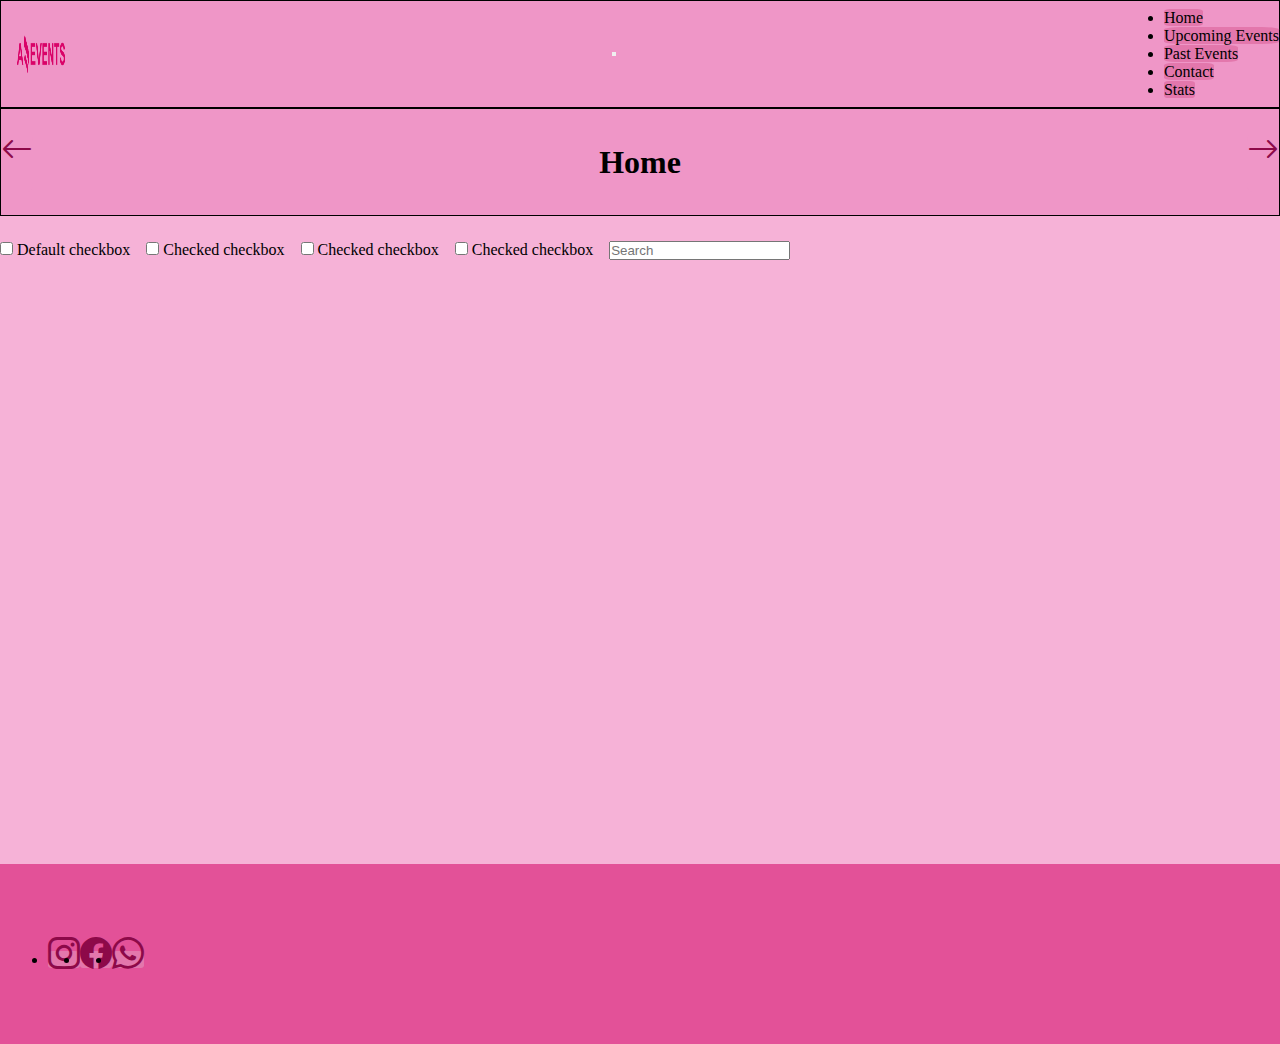
<file: root/index.html>
<!DOCTYPE html>
<html lang="en">

<head>
  <meta charset="UTF-8">
  <meta http-equiv="X-UA-Compatible" content="IE=edge">
  <meta name="viewport" content="width=device-width, initial-scale=1.0">
  <!--favicon-->
  <link rel="icon" href="./assets/images/favicon.ico">
  <!--bootstrap-->
  <link href="https://cdn.jsdelivr.net/npm/bootstrap@5.3.0-alpha1/dist/css/bootstrap.min.css" rel="stylesheet"
    integrity="sha384-GLhlTQ8iRABdZLl6O3oVMWSktQOp6b7In1Zl3/Jr59b6EGGoI1aFkw7cmDA6j6gD" crossorigin="anonymous">
  <link rel="stylesheet" href="https://cdn.jsdelivr.net/npm/bootstrap-icons@1.10.3/font/bootstrap-icons.css">
  <!--my style-->
  <link rel="stylesheet" href="./assets/styles/style.css">
  <title>Home</title>
</head>

<body>
  <header>
    <nav class="navbar navbar-expand-lg bg-body-tertiary">
      <div class="container-fluid">
        <img class="logo1" src="./assets/images/Logo_Amazing_Events.png" alt="Logo" width="70px" height="40px">
        <button class="navbar-toggler" type="button" data-bs-toggle="collapse" data-bs-target="#navbarSupportedContent"
          aria-controls="navbarSupportedContent" aria-expanded="false" aria-label="Toggle navigation">
          <span class="navbar-toggler-icon"></span>
        </button>

        <div class="collapse navbar-collapse justify-content-end" id="navbarSupportedContent">
          <ul class="navbar-nav mb-2 mb-lg-0 gap-3">
            <li class="nav-item rounded-5">
              <a class="nav-link active" aria-current="page" href="#">Home</a>
            </li>
            <li class="nav-item">
              <a class="nav-link" href="./upcomingEvents.html">Upcoming Events</a>
            </li>
            <li class="nav-item">
              <a class="nav-link" href="./pastEvents.html">Past Events</a>
            </li>
            <li class="nav-item">
              <a class="nav-link" href="./contact.html">Contact</a>
            </li>
            <li class="nav-item">
              <a class="nav-link" href="./stats.html">Stats</a>
            </li>

          </ul>
        </div>
      </div>
    </nav>

    <div class="container-fluid">
      <a href="./stats.html" class="p-3"><i class="bi bi-arrow-left"></i></a>
      <h1>Home</h1>
      <a href="./upcomingEvents.html" class="p-3"><i class="bi bi-arrow-right"></i></a>
    </div>

  </header>

  <main>
    <div class="container">

      <div class="form-check">
        <input class="form-check-input" type="checkbox" value="" id="flexCheckDefault">
        <label class="form-check-label" for="flexCheckDefault">
          Default checkbox
        </label>
      </div>

      <div class="form-check">
        <input class="form-check-input" type="checkbox" value="" id="flexCheckChecked">
        <label class="form-check-label" for="flexCheckChecked">
          Checked checkbox
        </label>
      </div>

      <div class="form-check">
        <input class="form-check-input" type="checkbox" value="" id="flexCheckChecked">
        <label class="form-check-label" for="flexCheckChecked">
          Checked checkbox
        </label>
      </div>

      <div class="form-check">
        <input class="form-check-input" type="checkbox" value="" id="flexCheckChecked">
        <label class="form-check-label" for="flexCheckChecked">
          Checked checkbox
        </label>
      </div>

      <form class="d-flex" role="search">
        <input class="form-control me-2" type="search" placeholder="Search" aria-label="Search" id="input">
        <!--<button class="btn btn-outline-success" type="submit"><i class="bi bi-search"></i></button>-->
      </form>

    </div>

    <div class="container" id="containerPastEvents">
    </div>

  </main>
  <footer>
    <ul class="navbar-nav mb-2 mb-lg-0 gap-3 ulRedesSociales">
      <li>
        <a href="https://www.instagram.com/"><i class="bi bi-instagram iRedesSociales"></i></a>
      </li>
      <li class="liRedesSociales">
        <a href="https://www.facebook.com/"><i class="bi bi-facebook iRedesSociales"></i></a>
      </li>
      <li>
        <a href="https://web.whatsapp.com/"><i class="bi bi-whatsapp iRedesSociales"></i></a>
      </li>
    </ul>

  </footer>

  <script src="https://cdn.jsdelivr.net/npm/bootstrap@5.3.0-alpha1/dist/js/bootstrap.bundle.min.js"
    integrity="sha384-w76AqPfDkMBDXo30jS1Sgez6pr3x5MlQ1ZAGC+nuZB+EYdgRZgiwxhTBTkF7CXvN"
    crossorigin="anonymous"></script>
  <script src="./data.js"></script>
  <script src="./main.js"></script>
</body>

</html>
</file>
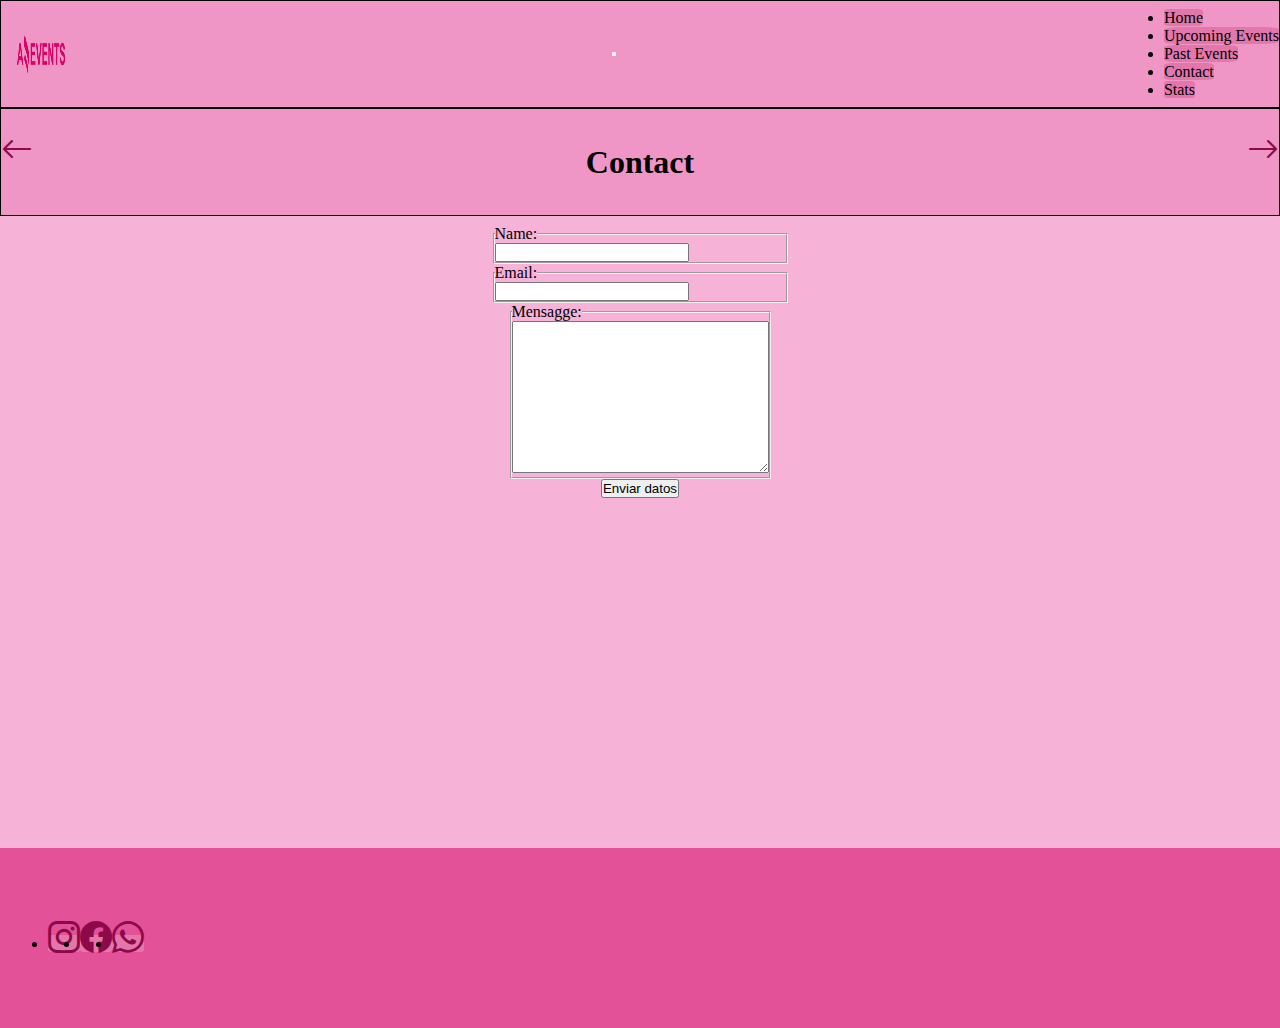
<file: root/contact.html>
<!DOCTYPE html>
<html lang="en">
<head>
    <meta charset="UTF-8">
    <meta http-equiv="X-UA-Compatible" content="IE=edge">
    <meta name="viewport" content="width=device-width, initial-scale=1.0">
    <!--favicon-->
    <link rel="icon" href="./assets/images/favicon.ico">
    <!--bootstrap-->
    <link href="https://cdn.jsdelivr.net/npm/bootstrap@5.3.0-alpha1/dist/css/bootstrap.min.css" rel="stylesheet" integrity="sha384-GLhlTQ8iRABdZLl6O3oVMWSktQOp6b7In1Zl3/Jr59b6EGGoI1aFkw7cmDA6j6gD" crossorigin="anonymous">
    <link rel="stylesheet" href="https://cdn.jsdelivr.net/npm/bootstrap-icons@1.10.3/font/bootstrap-icons.css">
    <!--my style-->
    <link rel="stylesheet" href="./assets/styles/style.css">
    <title>Contact</title>
</head>
<body>
    <header>
        <nav class="navbar navbar-expand-lg bg-body-tertiary">
        <div class="container-fluid">
            <img class="logo1" src="./assets/images/Logo_Amazing_Events.png" alt="Logo" width="70px" height="40px">
            <button class="navbar-toggler" type="button" data-bs-toggle="collapse" data-bs-target="#navbarSupportedContent" aria-controls="navbarSupportedContent" aria-expanded="false" aria-label="Toggle navigation">
            <span class="navbar-toggler-icon"></span>
            </button>
            <div class="collapse navbar-collapse justify-content-end" id="navbarSupportedContent">
                <ul class="navbar-nav mb-2 mb-lg-0 gap-3" >
                    <li class="nav-item rounded-5">
                    <a class="nav-link active" aria-current="page" href="./index.html">Home</a>
                    </li>
                    <li class="nav-item">
                    <a class="nav-link" href="./upcomingEvents.html">Upcoming Events</a>
                    </li>
                    <li class="nav-item">
                    <a class="nav-link" href="./pastEvents.html">Past Events</a>
                    </li>
                    <li class="nav-item">
                    <a class="nav-link" href="#">Contact</a>
                    </li>
                    <li class="nav-item">
                    <a class="nav-link" href="./stats.html">Stats</a>
                    </li>

                </ul>
            </div>
        </div>
        </nav>

        <div class="container-fluid">
            <a href="./pastEvents.html" class="p-3"><i class="bi bi-arrow-left"></i></a>
            <h1>Contact</h1>
            <a href="./stats.html" class="p-3"><i class="bi bi-arrow-right"></i></a>
        </div>

    </header>
    <main>
          <form method="get">
              <fieldset>
                <legend>Name:</legend>
                  <input class="nameInput" required type="text" name="nombre" id="nombre" placeholder="">
              </fieldset>
              <fieldset>
                <legend>Email:</legend>
                <input class="nameEmail" type="email" name="email">
            </fieldset>
            <fieldset>
                <legend>Mensagge:</legend>
                <textarea name="mensagge" id="" cols="30" rows="10"></textarea>
            </fieldset>
            
            <input type="submit" value="Enviar datos" class="enviarDatos">

          </form>
    </main>
    <footer>
        <ul class="navbar-nav mb-2 mb-lg-0 gap-3 ulRedesSociales">
          <li>
            <a href="https://www.instagram.com/"><i class="bi bi-instagram iRedesSociales"></i></a>
          </li>
          <li class="liRedesSociales">
            <a  href="https://www.facebook.com/"><i class="bi bi-facebook iRedesSociales" ></i></a>
          </li>
          <li>
            <a href="https://web.whatsapp.com/"><i class="bi bi-whatsapp iRedesSociales"></i></a>
          </li>
        </ul>
  
      </footer>

      <script src="https://cdn.jsdelivr.net/npm/bootstrap@5.3.0-alpha1/dist/js/bootstrap.bundle.min.js" integrity="sha384-w76AqPfDkMBDXo30jS1Sgez6pr3x5MlQ1ZAGC+nuZB+EYdgRZgiwxhTBTkF7CXvN" crossorigin="anonymous"></script>
      
</body>
</html>
</file>
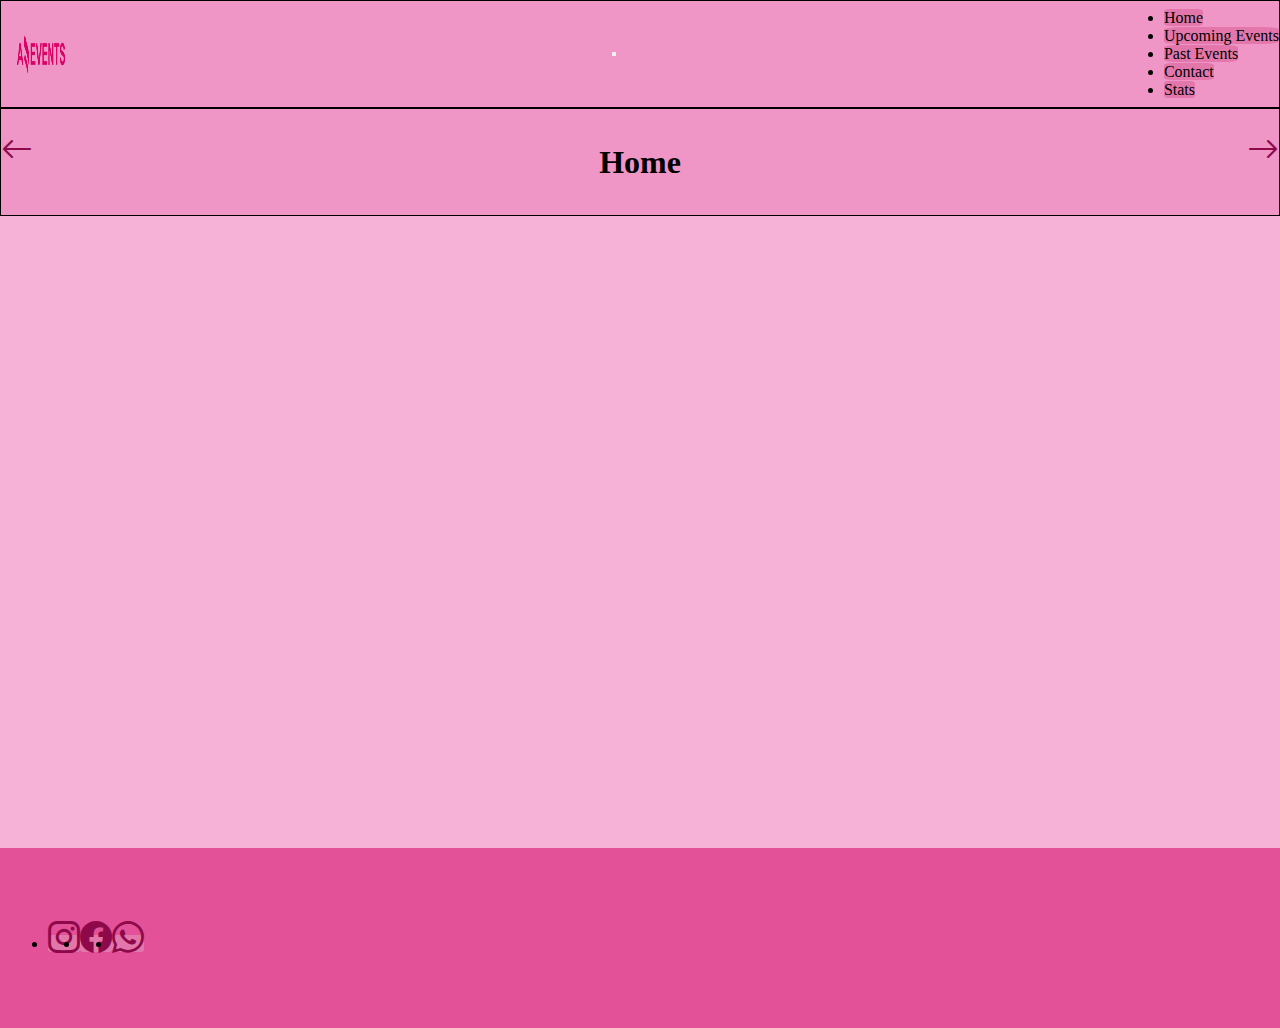
<file: root/newPage.html>
<!DOCTYPE html>
<html lang="en">
<head>
    <meta charset="UTF-8">
    <meta http-equiv="X-UA-Compatible" content="IE=edge">
    <meta name="viewport" content="width=device-width, initial-scale=1.0">
    <!--favicon-->
    <link rel="icon" href="./assets/images/favicon.ico">
    <!--bootstrap-->
    <link href="https://cdn.jsdelivr.net/npm/bootstrap@5.3.0-alpha1/dist/css/bootstrap.min.css" rel="stylesheet" integrity="sha384-GLhlTQ8iRABdZLl6O3oVMWSktQOp6b7In1Zl3/Jr59b6EGGoI1aFkw7cmDA6j6gD" crossorigin="anonymous">
    <link rel="stylesheet" href="https://cdn.jsdelivr.net/npm/bootstrap-icons@1.10.3/font/bootstrap-icons.css">
    <!--my style-->
    <link rel="stylesheet" href="./assets/styles/style.css">
    <title>Document</title>
</head>
<body>
    <header>
        <nav class="navbar navbar-expand-lg bg-body-tertiary">
        <div class="container-fluid">
            <img class="logo1" src="./assets/images/Logo_Amazing_Events.png" alt="Logo" width="70px" height="40px">
            <button class="navbar-toggler" type="button" data-bs-toggle="collapse" data-bs-target="#navbarSupportedContent" aria-controls="navbarSupportedContent" aria-expanded="false" aria-label="Toggle navigation">
            <span class="navbar-toggler-icon"></span>
            </button>
            <div class="collapse navbar-collapse justify-content-end" id="navbarSupportedContent">
                <ul class="navbar-nav mb-2 mb-lg-0 gap-3" >
                    <li class="nav-item rounded-5">
                    <a class="nav-link active" aria-current="page" href="#">Home</a>
                    </li>
                    <li class="nav-item">
                    <a class="nav-link" href="#">Upcoming Events</a>
                    </li>
                    <li class="nav-item">
                    <a class="nav-link" href="#">Past Events</a>
                    </li>
                    <li class="nav-item">
                    <a class="nav-link" href="#">Contact</a>
                    </li>
                    <li class="nav-item">
                    <a class="nav-link" href="#">Stats</a>
                    </li>

                </ul>
            </div>
        </div>
        </nav>

        <div class="container-fluid">
            <a href="" class="p-3"><i class="bi bi-arrow-left"></i></a>
            <h1>Home</h1>
            <a href="" class="p-3"><i class="bi bi-arrow-right"></i></a>
        </div>

    </header>
    <main></main>
    <footer>
        <ul class="navbar-nav mb-2 mb-lg-0 gap-3 ulRedesSociales">
          <li>
            <a href="https://www.instagram.com/"><i class="bi bi-instagram iRedesSociales"></i></a>
          </li>
          <li class="liRedesSociales">
            <a  href="https://www.facebook.com/"><i class="bi bi-facebook iRedesSociales" ></i></a>
          </li>
          <li>
            <a href="https://web.whatsapp.com/"><i class="bi bi-whatsapp iRedesSociales"></i></a>
          </li>
        </ul>
  
      </footer>
</body>
</html>
</file>
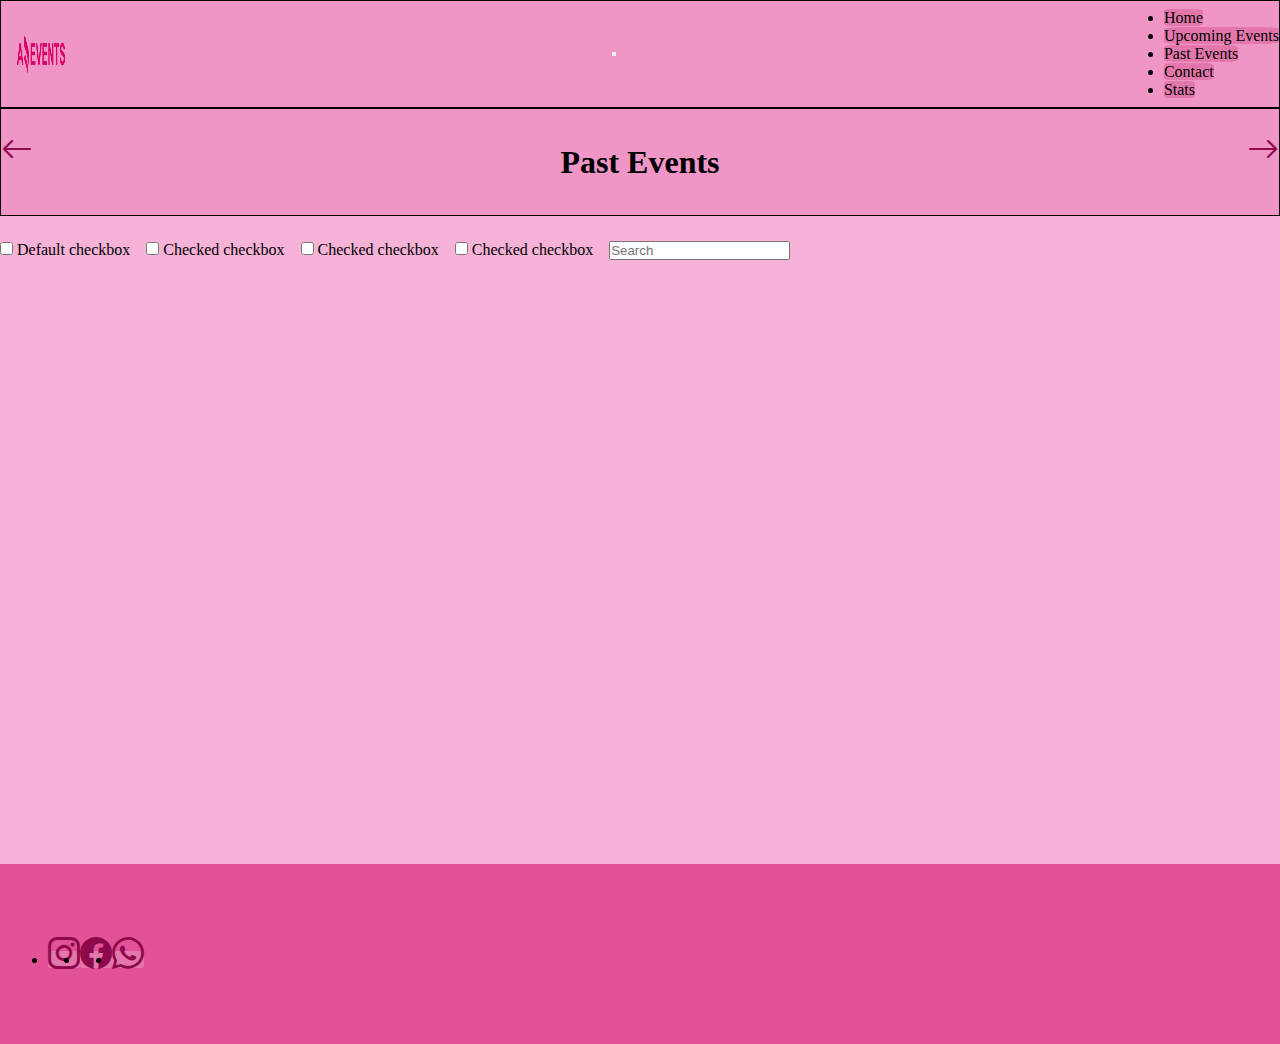
<file: root/pastEvents.html>
<!DOCTYPE html>
<html lang="en">
<head>
    <meta charset="UTF-8">
    <meta http-equiv="X-UA-Compatible" content="IE=edge">
    <meta name="viewport" content="width=device-width, initial-scale=1.0">
    <!--favicon-->
    <link rel="icon" href="./assets/images/favicon.ico">
    <!--bootstrap-->
    <link href="https://cdn.jsdelivr.net/npm/bootstrap@5.3.0-alpha1/dist/css/bootstrap.min.css" rel="stylesheet" integrity="sha384-GLhlTQ8iRABdZLl6O3oVMWSktQOp6b7In1Zl3/Jr59b6EGGoI1aFkw7cmDA6j6gD" crossorigin="anonymous">
    <link rel="stylesheet" href="https://cdn.jsdelivr.net/npm/bootstrap-icons@1.10.3/font/bootstrap-icons.css">
    <!--my style-->
    <link rel="stylesheet" href="./assets/styles/style.css">
    <title>Past Events</title>
</head>
<body>
    <header>
        <nav class="navbar navbar-expand-lg bg-body-tertiary">
        <div class="container-fluid">
            <img class="logo1" src="./assets/images/Logo_Amazing_Events.png" alt="Logo" width="70px" height="40px">
            <button class="navbar-toggler" type="button" data-bs-toggle="collapse" data-bs-target="#navbarSupportedContent" aria-controls="navbarSupportedContent" aria-expanded="false" aria-label="Toggle navigation">
            <span class="navbar-toggler-icon"></span>
            </button>
            <div class="collapse navbar-collapse justify-content-end" id="navbarSupportedContent">
                <ul class="navbar-nav mb-2 mb-lg-0 gap-3" >
                    <li class="nav-item rounded-5">
                    <a class="nav-link active" aria-current="page" href="./index.html">Home</a>
                    </li>
                    <li class="nav-item">
                    <a class="nav-link" href="./upcomingEvents.html">Upcoming Events</a>
                    </li>
                    <li class="nav-item">
                    <a class="nav-link" href="#">Past Events</a>
                    </li>
                    <li class="nav-item">
                    <a class="nav-link" href="./contact.html">Contact</a>
                    </li>
                    <li class="nav-item">
                    <a class="nav-link" href="./stats.html">Stats</a>
                    </li>

                </ul>
            </div>
        </div>
        </nav>

        <div class="container-fluid">
            <a href="./upcomingEvents.html" class="p-3"><i class="bi bi-arrow-left"></i></a>
            <h1>Past Events</h1>
            <a href="./contact.html" class="p-3"><i class="bi bi-arrow-right"></i></a>
        </div>

    </header>

    <main>
      <div class="container">

        <div class="form-check">
          <input class="form-check-input" type="checkbox" value="" id="flexCheckDefault">
          <label class="form-check-label" for="flexCheckDefault">
            Default checkbox
          </label>
        </div>

        <div class="form-check">
          <input class="form-check-input" type="checkbox" value="" id="flexCheckChecked">
          <label class="form-check-label" for="flexCheckChecked">
            Checked checkbox
          </label>
        </div>

        <div class="form-check">
          <input class="form-check-input" type="checkbox" value="" id="flexCheckChecked">
          <label class="form-check-label" for="flexCheckChecked">
            Checked checkbox
          </label>
        </div>

        <div class="form-check">
          <input class="form-check-input" type="checkbox" value="" id="flexCheckChecked">
          <label class="form-check-label" for="flexCheckChecked">
            Checked checkbox
          </label>
        </div>

        <form class="d-flex" role="search">
          <input class="form-control me-2" type="search" placeholder="Search" aria-label="Search" id="input">
          <!--<button class="btn btn-outline-success" type="submit"><i class="bi bi-search"></i></button>-->
        </form>

      </div>

        <div class="container" id="containerPastEvents">
        </div>

    </main>
    <footer>
      <ul class="navbar-nav mb-2 mb-lg-0 gap-3 ulRedesSociales">
        <li>
          <a href="https://www.instagram.com/"><i class="bi bi-instagram iRedesSociales"></i></a>
        </li>
        <li class="liRedesSociales">
          <a  href="https://www.facebook.com/"><i class="bi bi-facebook iRedesSociales" ></i></a>
        </li>
        <li>
          <a href="https://web.whatsapp.com/"><i class="bi bi-whatsapp iRedesSociales"></i></a>
        </li>
      </ul>

    </footer>
    
    <script src="https://cdn.jsdelivr.net/npm/bootstrap@5.3.0-alpha1/dist/js/bootstrap.bundle.min.js" integrity="sha384-w76AqPfDkMBDXo30jS1Sgez6pr3x5MlQ1ZAGC+nuZB+EYdgRZgiwxhTBTkF7CXvN" crossorigin="anonymous"></script>
    <script src="./data.js"></script>
    <script src="./pastEvents.js"></script>
  </body> 
</html>
</file>
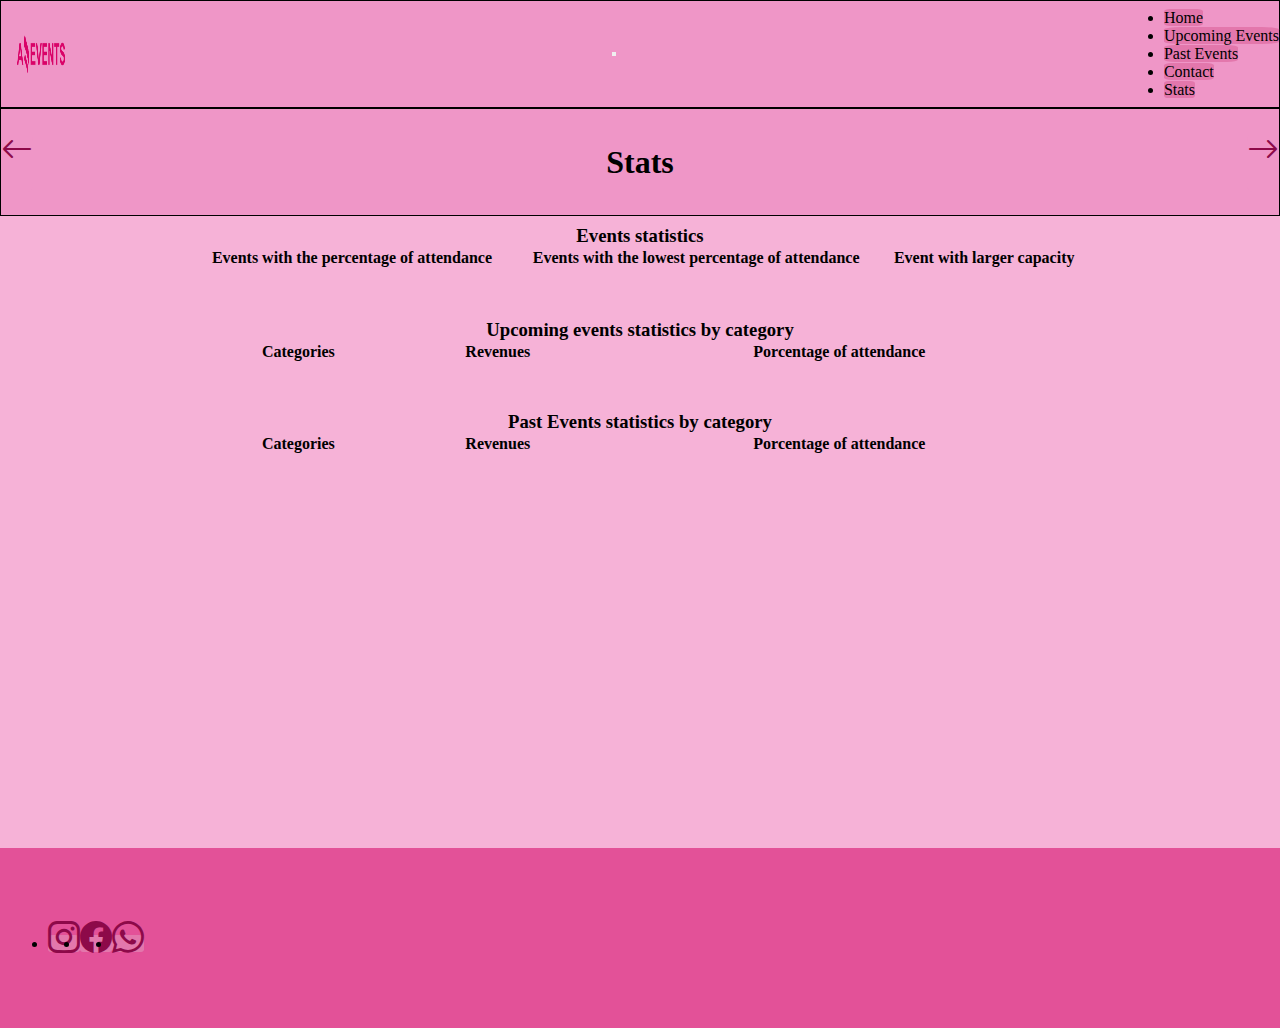
<file: root/stats.html>
<!DOCTYPE html>
<html lang="en">
<head>
    <meta charset="UTF-8">
    <meta http-equiv="X-UA-Compatible" content="IE=edge">
    <meta name="viewport" content="width=device-width, initial-scale=1.0">
    <!--favicon-->
    <link rel="icon" href="./assets/images/favicon.ico">
    <!--bootstrap-->
    <link href="https://cdn.jsdelivr.net/npm/bootstrap@5.3.0-alpha1/dist/css/bootstrap.min.css" rel="stylesheet" integrity="sha384-GLhlTQ8iRABdZLl6O3oVMWSktQOp6b7In1Zl3/Jr59b6EGGoI1aFkw7cmDA6j6gD" crossorigin="anonymous">
    <link rel="stylesheet" href="https://cdn.jsdelivr.net/npm/bootstrap-icons@1.10.3/font/bootstrap-icons.css">
    <!--my style-->
    <link rel="stylesheet" href="./assets/styles/style.css">
    <title>Stats</title>
</head>
<body>
    <header>
        <nav class="navbar navbar-expand-lg bg-body-tertiary">
        <div class="container-fluid">
            <img class="logo1" src="./assets/images/Logo_Amazing_Events.png" alt="Logo" width="70px" height="40px">
            <button class="navbar-toggler" type="button" data-bs-toggle="collapse" data-bs-target="#navbarSupportedContent" aria-controls="navbarSupportedContent" aria-expanded="false" aria-label="Toggle navigation">
            <span class="navbar-toggler-icon"></span>
            </button>
            <div class="collapse navbar-collapse justify-content-end" id="navbarSupportedContent">
                <ul class="navbar-nav mb-2 mb-lg-0 gap-3" >
                    <li class="nav-item rounded-5">
                    <a class="nav-link active" aria-current="page" href="./index.html">Home</a>
                    </li>
                    <li class="nav-item">
                    <a class="nav-link" href="./upcomingEvents.html">Upcoming Events</a>
                    </li>
                    <li class="nav-item">
                    <a class="nav-link" href="./pastEvents.html">Past Events</a>
                    </li>
                    <li class="nav-item">
                    <a class="nav-link" href="./contact.html">Contact</a>
                    </li>
                    <li class="nav-item">
                    <a class="nav-link" href="#">Stats</a>
                    </li>

                </ul>
            </div>
        </div>
        </nav>

        <div class="container-fluid">
            <a href="./contact.html" class="p-3"><i class="bi bi-arrow-left"></i></a>
            <h1>Stats</h1>
            <a href="./index.html" class="p-3"><i class="bi bi-arrow-right"></i></a>
        </div>

    </header>
    <main>
      <section class="container-border">
        <h3 class="h3tabla" >Events statistics</h3>
            <table class="table table-bordered">
                <thead>
                  <tr>
                    <th scope="col">Events with the percentage of attendance</th>
                    <th scope="col">Events with the lowest percentage of attendance</th>
                    <th scope="col">Event with larger capacity</th>
                  </tr>
                </thead>
                <tbody id="datosSuperior">
                  <tr>
                    <td></td>
                    <td></td>
                    <td></td>
                  </tr>
                </tbody>
              </table>
              <h3 class="h3tabla" >Upcoming events statistics by category</h3>
              <table class="table table-bordered">
                  <thead>
                      <tr>
                      <th scope="col">Categories</th>
                      <th scope="col">Revenues</th>
                      <th scope="col">Porcentage of attendance</th>
                    </tr>
                  </thead>
                  <tbody id="upcoming">
    
                  </tbody>
                </table>
                <h3 class="h3tabla" >Past Events statistics by category</h3>
                <table class="table table-bordered">
                    <thead>
                        <tr>
                        <th scope="col">Categories</th>
                        <th scope="col">Revenues</th>
                        <th scope="col">Porcentage of attendance</th>
                      </tr>
                    </thead>
                    <tbody id="past">
    
                    </tbody>
                  </table>
        </section>
    </main>
    <footer>
        <ul class="navbar-nav mb-2 mb-lg-0 gap-3 ulRedesSociales">
          <li>
            <a href="https://www.instagram.com/"><i class="bi bi-instagram iRedesSociales"></i></a>
          </li>
          <li class="liRedesSociales">
            <a  href="https://www.facebook.com/"><i class="bi bi-facebook iRedesSociales" ></i></a>
          </li>
          <li>
            <a href="https://web.whatsapp.com/"><i class="bi bi-whatsapp iRedesSociales"></i></a>
          </li>
        </ul>
  
      </footer>

      <script src="https://cdn.jsdelivr.net/npm/bootstrap@5.3.0-alpha1/dist/js/bootstrap.bundle.min.js" integrity="sha384-w76AqPfDkMBDXo30jS1Sgez6pr3x5MlQ1ZAGC+nuZB+EYdgRZgiwxhTBTkF7CXvN" crossorigin="anonymous"></script>
      <script src="./data.js"></script>
      <script src="./stats.js"></script>
</body>
</html>
</file>
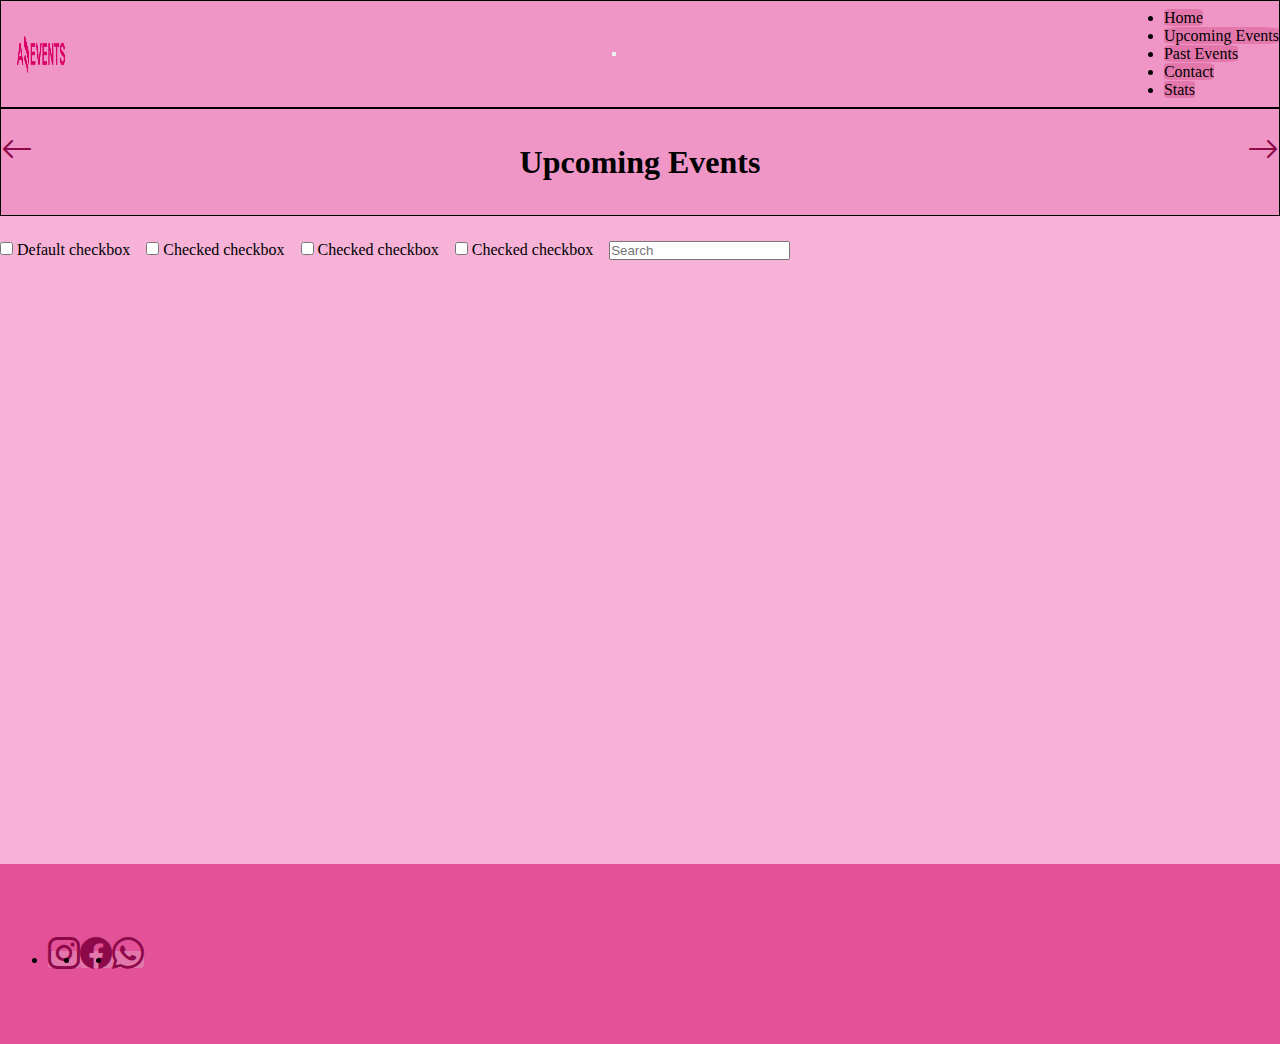
<file: root/upcomingEvents.html>
<!DOCTYPE html>
<html lang="en">
<head>
    <meta charset="UTF-8">
    <meta http-equiv="X-UA-Compatible" content="IE=edge">
    <meta name="viewport" content="width=device-width, initial-scale=1.0">
    <!--favicon-->
    <link rel="icon" href="./assets/images/favicon.ico">
    <!--bootstrap-->
    <link href="https://cdn.jsdelivr.net/npm/bootstrap@5.3.0-alpha1/dist/css/bootstrap.min.css" rel="stylesheet" integrity="sha384-GLhlTQ8iRABdZLl6O3oVMWSktQOp6b7In1Zl3/Jr59b6EGGoI1aFkw7cmDA6j6gD" crossorigin="anonymous">
    <link rel="stylesheet" href="https://cdn.jsdelivr.net/npm/bootstrap-icons@1.10.3/font/bootstrap-icons.css">
    <!--my style-->
    <link rel="stylesheet" href="./assets/styles/style.css">
    <title>Upcoming Events</title>
</head>
<body>
    <header>
        <nav class="navbar navbar-expand-lg bg-body-tertiary">
        <div class="container-fluid">
            <img class="logo1" src="./assets/images/Logo_Amazing_Events.png" alt="Logo" width="70px" height="40px">
            <button class="navbar-toggler" type="button" data-bs-toggle="collapse" data-bs-target="#navbarSupportedContent" aria-controls="navbarSupportedContent" aria-expanded="false" aria-label="Toggle navigation">
            <span class="navbar-toggler-icon"></span>
            </button>
            <div class="collapse navbar-collapse justify-content-end" id="navbarSupportedContent">
                <ul class="navbar-nav mb-2 mb-lg-0 gap-3" >
                    <li class="nav-item rounded-5">
                    <a class="nav-link active" aria-current="page" href="./index.html">Home</a>
                    </li>
                    <li class="nav-item">
                    <a class="nav-link" href="#">Upcoming Events</a>
                    </li>
                    <li class="nav-item">
                    <a class="nav-link" href="./pastEvents.html">Past Events</a>
                    </li>
                    <li class="nav-item">
                    <a class="nav-link" href="./contact.html">Contact</a>
                    </li>
                    <li class="nav-item">
                    <a class="nav-link" href="./stats.html">Stats</a>
                    </li>

                </ul>
            </div>
        </div>
        </nav>

        <div class="container-fluid">
            <a href="./index.html" class="p-3"><i class="bi bi-arrow-left"></i></a>
            <h1>Upcoming Events</h1>
            <a href="./pastEvents.html" class="p-3"><i class="bi bi-arrow-right"></i></a>
        </div>

    </header>

    <main>
      <div class="container">

        <div class="form-check">
          <input class="form-check-input" type="checkbox" value="" id="flexCheckDefault">
          <label class="form-check-label" for="flexCheckDefault">
            Default checkbox
          </label>
        </div>

        <div class="form-check">
          <input class="form-check-input" type="checkbox" value="" id="flexCheckChecked">
          <label class="form-check-label" for="flexCheckChecked">
            Checked checkbox
          </label>
        </div>

        <div class="form-check">
          <input class="form-check-input" type="checkbox" value="" id="flexCheckChecked">
          <label class="form-check-label" for="flexCheckChecked">
            Checked checkbox
          </label>
        </div>

        <div class="form-check">
          <input class="form-check-input" type="checkbox" value="" id="flexCheckChecked">
          <label class="form-check-label" for="flexCheckChecked">
            Checked checkbox
          </label>
        </div>

        <form class="d-flex" role="search">
          <input class="form-control me-2" type="search" placeholder="Search" aria-label="Search" id="input">
          <!--<button class="btn btn-outline-success" type="submit"><i class="bi bi-search"></i></button>-->
        </form>

      </div>

        <div class="container" id="containerPastEvents">
          
        </div>

    </main>
    <footer>
      <ul class="navbar-nav mb-2 mb-lg-0 gap-3 ulRedesSociales">
        <li>
          <a href="https://www.instagram.com/"><i class="bi bi-instagram iRedesSociales"></i></a>
        </li>
        <li class="liRedesSociales">
          <a  href="https://www.facebook.com/"><i class="bi bi-facebook iRedesSociales" ></i></a>
        </li>
        <li>
          <a href="https://web.whatsapp.com/"><i class="bi bi-whatsapp iRedesSociales"></i></a>
        </li>
      </ul>

    </footer>
    
    <script src="https://cdn.jsdelivr.net/npm/bootstrap@5.3.0-alpha1/dist/js/bootstrap.bundle.min.js" integrity="sha384-w76AqPfDkMBDXo30jS1Sgez6pr3x5MlQ1ZAGC+nuZB+EYdgRZgiwxhTBTkF7CXvN" crossorigin="anonymous"></script>
    <script src="./data.js"></script>
    <script src="./upcomingEvents.js"></script>
  </body> 
</html>
</file>
<file: root/assets/styles/style.css>
*{
    margin: 0%; 
    padding: 0%;
    box-sizing: border-box;
}

footer{
    min-height: 20vh;
    background-color: rgb(227, 81, 152);
    display: flex;
    align-items: center;
    margin-top: 3%;
}

header{
    min-height: 25vh;
}

main{
    min-height: 65vh;
}

h3{
    display: flex;
    text-align: center;
    align-items: center;
    justify-content: center;
}

a{

    background-color: rgb(227, 119, 172);
    border-radius:15%;
    color: black;
    text-decoration: none;
}

a:hover{
    background-color: rgb(220, 57, 136);
}

.btn{

    border-color:  rgb(225, 51, 135);
}

.btn:hover {
    border-color: black;
    background-color: rgb(227, 81, 152);
}

.bi{
    color:rgb(141, 9, 73);
}




.iRedesSociales{
    font-size:xx-large;
    padding-bottom: 1rem;
}



.ulRedesSociales{
    display: flex;
    flex-direction: row;
    align-items: center;
    justify-content: center;
    width:15%
}

.bi:hover{
    color:black;
}


.bi-arrow-left{
    font-size: 2rem;
}

.bi-arrow-right{
    font-size: 2rem;
}

:root{
    --hola:white;
}

.logo1{
    display: flex;
    justify-content: start;
    align-items: center;

    margin-left: 1rem;
    width: 3rem;
}

body{
    background-color:rgb(246, 178, 215);
}

 .container-fluid{
    display: flex;
    justify-content:space-between;
    align-items: center;
    background-color: rgb(239, 150, 199);
    min-height: 12vh;
    border: 0.01rem solid black;
} 

.navbar{
    margin: 0%;
    padding: 0%;
}

i{
    padding-bottom: 10rem;;
}

.p-3{
    height: 3.8rem;
    background-color: rgb(239, 150, 199);
}

.container{
    display: flex;
    flex-wrap: wrap;
    gap: 1rem;
    margin-top: 1rem;

}

.card-img-top{
    height: 100%;
}

.container-border{
    display: flex;
    flex-direction: column;
    align-items: center;
}

.table-bordered{
    width: 70%;
    margin-bottom: 3rem;
}

.logo {
    display: flex;
    background-image: url(../images/Logo_Amazing_Events.png);
    background-size:cover;
    height:5rem;
    width: 22rem;
}

form{
    display: flex;
    flex-direction: column;
    align-items: center;
    justify-content: center;
    align-content: space-between

}

.nameInput{
    width: 67%;
    padding-right: 110px;
}

.nameEmail{
    width: 67%;
    padding-right: 110px;
}
</file>
